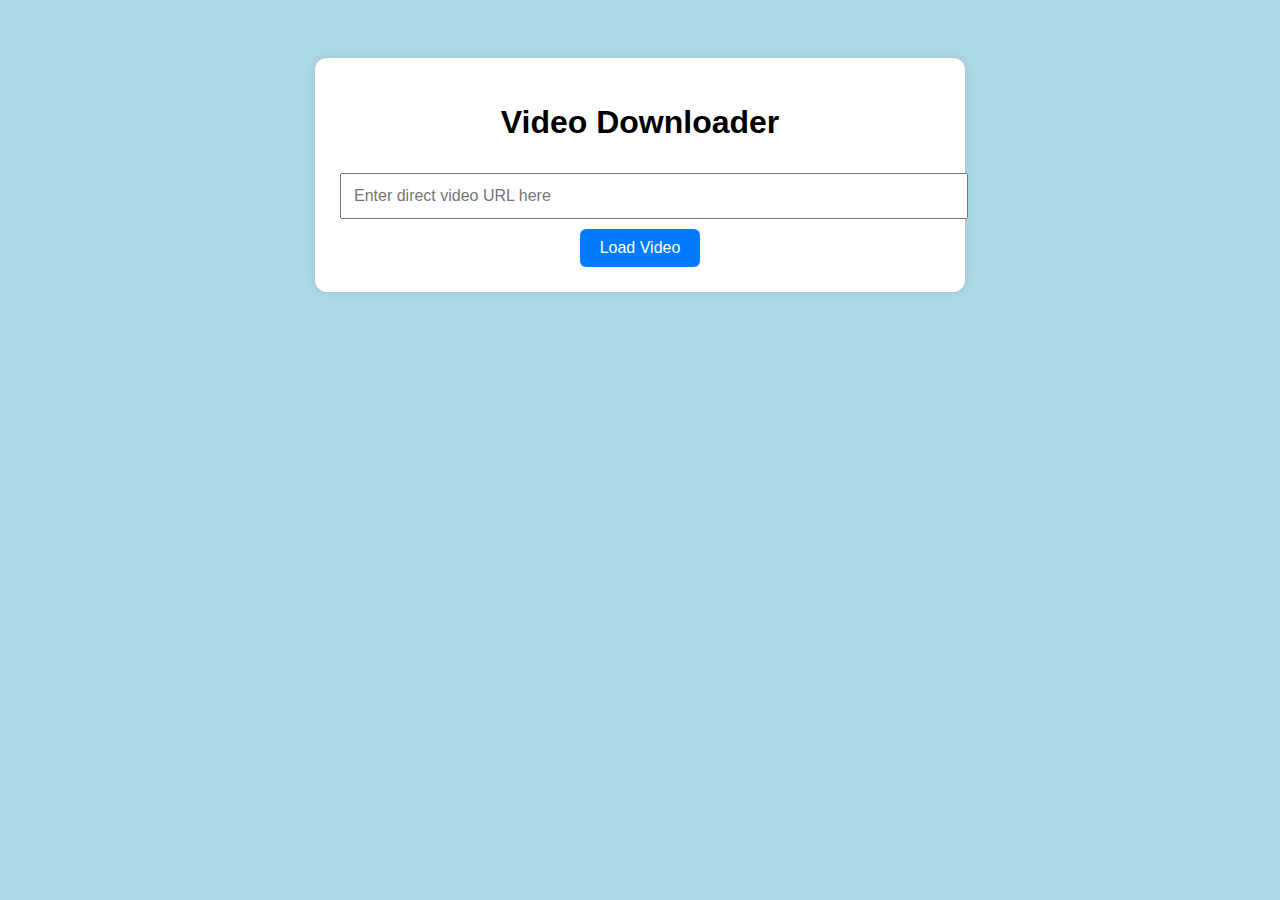
<file: New folder/index.Html>
<!-- Save this file as index.html -->
<!DOCTYPE html>
<html lang="en">
<head>
  <meta charset="UTF-8" />
  <meta name="viewport" content="width=device-width, initial-scale=1.0"/>
  <title>Video Downloader</title>
  <link rel="stylesheet" href="style.css" />
</head>
<body>
  <div class="container">
    <h1>Video Downloader</h1>
    <input type="text" id="videoURL" placeholder="Enter direct video URL here" />
    <button onclick="loadVideo()">Load Video</button>
    <div id="videoContainer" class="hidden">
      <video id="videoPlayer" controls></video>
      <a id="downloadLink" download class="download-btn">Download Video</a>
    </div>
  </div>
  <script src="script.js"></script>
</body>
</html>
</file>
<file: New folder/style.css>
/* Save this file as style.css */
body {
  font-family: Arial, sans-serif;
  background: #add8e6; /* Light Blue */
  text-align: center;
  padding: 50px;
}

.container {
  max-width: 600px;
  margin: auto;
  background: #fff;
  padding: 25px;
  border-radius: 12px;
  box-shadow: 0 0 10px rgba(0, 0, 0, 0.1);
}

input[type="text"] {
  width: 100%;
  padding: 12px;
  margin: 10px 0;
  font-size: 16px;
}

button {
  padding: 10px 20px;
  background: #007bff;
  border: none;
  color: white;
  font-size: 16px;
  cursor: pointer;
  border-radius: 6px;
}

button:hover {
  background: #0056b3;
}

video {
  width: 100%;
  margin-top: 20px;
}

.download-btn {
  display: inline-block;
  margin-top: 15px;
  padding: 10px 20px;
  background: green;
  color: white;
  text-decoration: none;
  border-radius: 6px;
}

.hidden {
  display: none;
}
</file>
